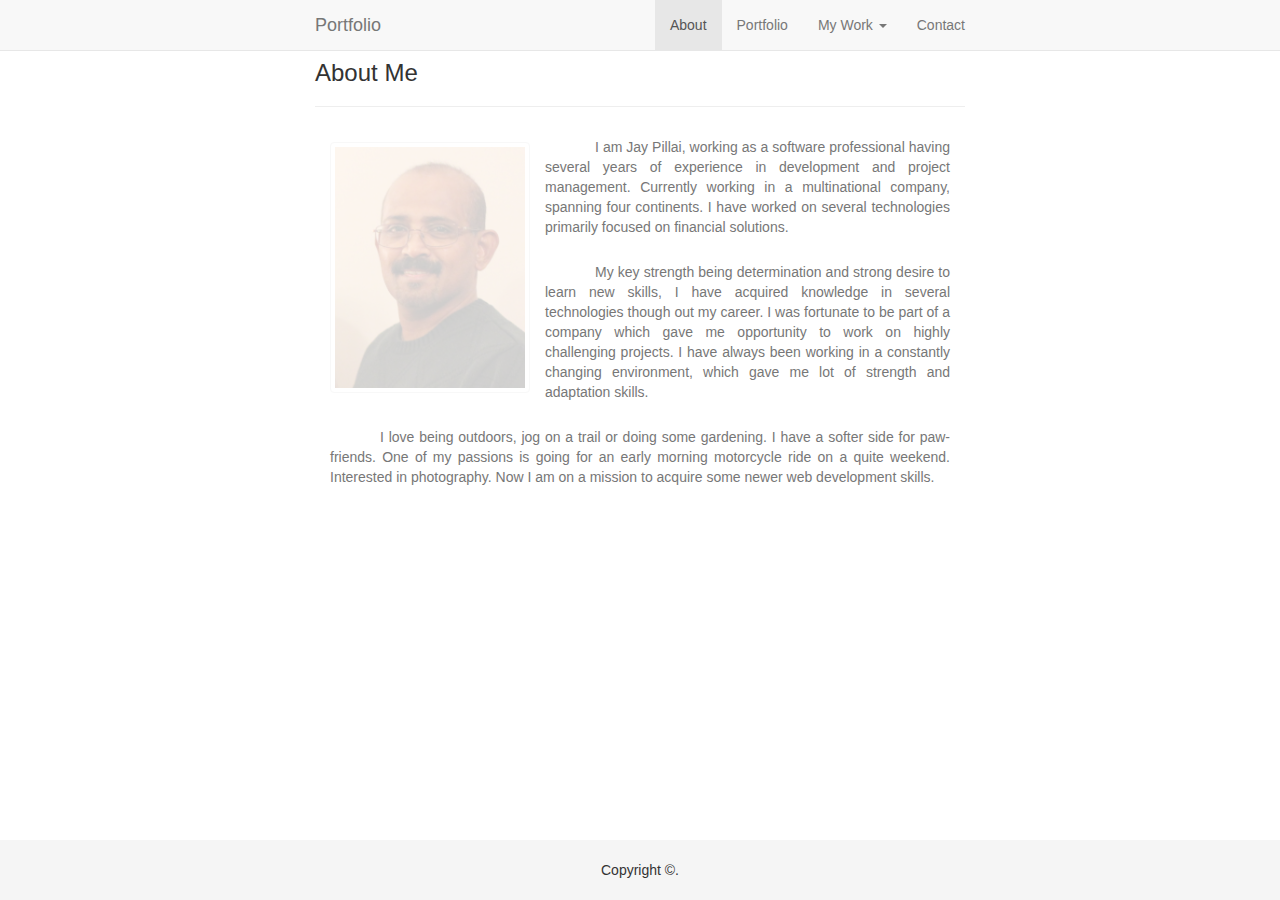
<file: index.html>
<!DOCTYPE html>
<html lang="en-US">
    <head>
        <meta charset="UTF-8">
        <title>
            Portfolio
        </title>

        <link rel="shortcut icon" type="image/jpg" href="assets/images/Favicon1-Round.jpg">
        <meta charset="utf-8">
        <meta name="viewport" content="width=device-width, initial-scale=1">
        <link rel="stylesheet" href="https://maxcdn.bootstrapcdn.com/bootstrap/3.3.7/css/bootstrap.min.css">
        <script src="https://ajax.googleapis.com/ajax/libs/jquery/3.3.1/jquery.min.js"></script>
        <script src="https://maxcdn.bootstrapcdn.com/bootstrap/3.3.7/js/bootstrap.min.js"></script>
        <link rel="stylesheet" type="text/css" href="assets/css/style.css" > 
    </head>
    <body>
                <div class="navbar navbar-default navbar-fixed-top" role="navigation">

                        <div class="container">
                                <div class="navbar-header">
                                        <button type="button" class="navbar-toggle" data-toggle="collapse" data-target=".navbar-collapse">
                                                <span class="sr-only">Toggle Navigation</span>
                                                <span class="icon-bar"></span>
                                                <span class="icon-bar"></span>
                                                <span class="icon-bar"></span>
                                        </button>
                                        <a class="navbar-brand" href="#">Portfolio</a>
                                </div>

                                <div class="navbar-collapse collapse">
                                        <ul class="nav navbar-nav navbar-right">
                                                <li class="active"><a href="index.html">About </a></li>
                                                <li><a href="portfolio.html">Portfolio </a></li>
                                                <li class="dropdown"><a href="#" class="dropdown-toggle" data-toggle="dropdown">My Work <b class="caret"></b></a>
                                                        <ul class="dropdown-menu">
                                                                <li><a href="https://jpillai2018.github.io/Word-Guess-Game/" target="_blank">Word Game</a></li>
                                                                <li><a href="https://jpillai2018.github.io/unit-4-game/" target="_blank">Crystal Collector</a></li>
                                                                <li><a href="https://jpillai2018.github.io/TriviaGame/" target="_blank">Trivia</a></li>
                                                                <li><a href="https://jpillai2018.github.io/GifTastic/" target="_blank">Gif Search</a></li>
                                                                <li><a href="https://jpillai2018.github.io/FireBaseTrainSchedule/" target="_blank">Train Schedule-Basic</a></li>
                                                                <li><a href="https://jpillai2018.github.io/FireBaseTrainScheduleBonus/" target="_blank">Train Schedule-Bonus</a></li>
                                                                <li><a href="https://jpillai2018.github.io/CardMatchGame/" target="_blank">Card Match Game</a></li>
                                                                <li><a href="https://jpillai2018.github.io/ProjectJenDannyJP/" target="_blank">Project1-Eat-Drink-Play</a></li>
                                                         </ul>                                               
                                                </li>

                                                <li><a href="contact.html">Contact </a></li>
                                        </ul>
                                </div>
                        </div>
                </div> 
        <!-- <div class="headerbackground">
                <div class="navbar">
                        <ul >
                          <li><a href="index.html">About </a></li>
                          <li><a href="portfolio.html">Portfolio </a></li>
                          <li><a href="#">My Work </a></li>
                                <ul>
                                  <li><a href="#" target="_blank">Word Game</a></li>
                                  <li><a href="#" target="_blank">Crystal Collector</a></li>
                                  <li><a href="#" target="_blank">Trivia</a></li>
                                  <li><a href="#" target="_blank">Gif Search</a></li>
                                  <li><a href="#" target="_blank">Train Schedule-Basic</a></li>
                                </ul>
                          <li><a href="contact.html">Contact </a></li>
                        </ul>
                </div> 
        </div> -->

        <div>
            <br> <br>
        </div>


        <div class="container">
                <h3>
                        About Me
                        <hr>
                </h3>

                <!-- <div class="col-md-12"> -->
                        <div class="imgindex">
                                <img src="assets/images/IMG_JP.jpg" class="pull-left  img-responsive img-thumbnail" border="3px" width="200" height="160" alt="Me"  alt="The Dog">
                        </div>
                <!-- </div>
                <div class="col-md-6"> -->
                        <p>
                                I am Jay Pillai, working as a software professional having several years of experience in development and project management.  Currently working in a multinational company, spanning four continents.  I have worked on several technologies primarily focused on financial solutions.  
                        </p>
                        <p>
                                My key strength being determination and strong desire to learn new skills, I have acquired knowledge in several technologies though out my career.  I was fortunate to be part of a company which gave me opportunity to work on highly challenging projects. I have always been working in a constantly changing environment, which gave me lot of strength and adaptation skills.
                        </p>
                        <p>
                                I love being outdoors, jog on a trail or doing some gardening. I have a softer side for paw-friends. One of my passions is going for an early morning motorcycle ride on a quite weekend. Interested in photography.  Now I am on a mission to acquire some newer web development skills. 
                        </p>
                        <p></p>
                        <p></p>
                <!-- </div> -->
        </div>

        <!-- <footer class="footer">
                <div class="container">
                  <span class="text-muted">Place sticky footer content here.</span>
                </div>
        </footer> -->
        <footer class="footer position-sticky">
                <div class="container">
                  <span >Copyright &copy;.</span>
                </div>
        </footer>  
        <!--* CHECK FOT NAVIGATION TAG FOR LINKS */ -->
    </body>
</html>
</file>
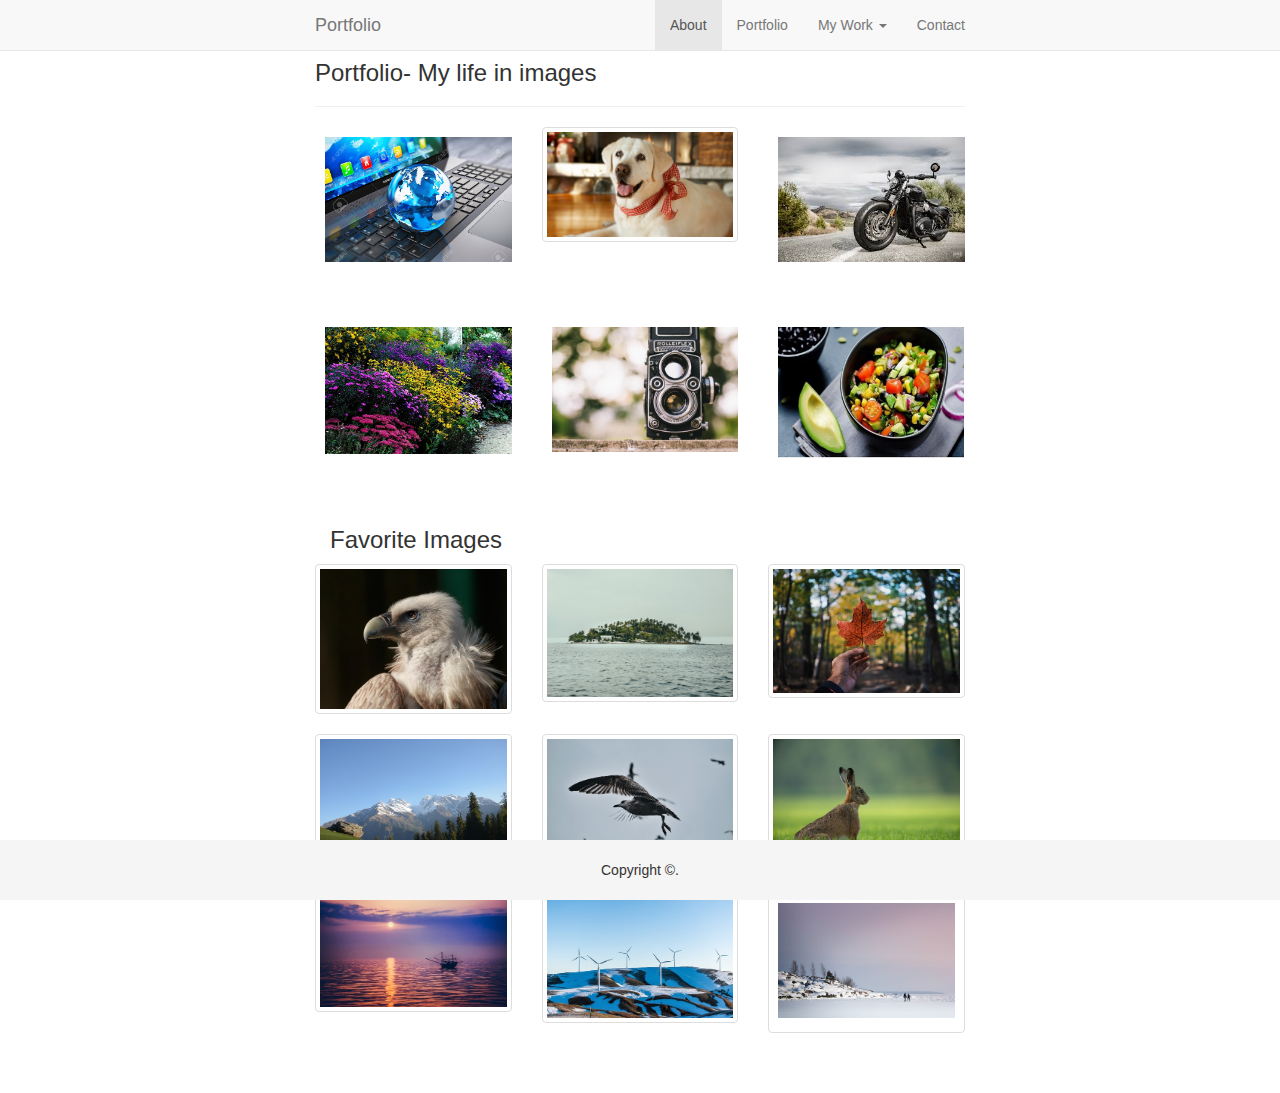
<file: portfolio.html>
<!DOCTYPE html>
<html lang="en-US">
    <head>
        <meta charset="UTF-8">
        <title>
            Portfolio
        </title>

        <link rel="shortcut icon" type="image/jpg" href="assets/images/Favicon1-Round.jpg">
        <meta charset="utf-8">
        <meta name="viewport" content="width=device-width, initial-scale=1">
        <link rel="stylesheet" href="https://maxcdn.bootstrapcdn.com/bootstrap/3.3.7/css/bootstrap.min.css">
        <script src="https://ajax.googleapis.com/ajax/libs/jquery/3.3.1/jquery.min.js"></script>
        <script src="https://maxcdn.bootstrapcdn.com/bootstrap/3.3.7/js/bootstrap.min.js"></script>
        <link rel="stylesheet" type="text/css" href="assets/css/style.css" > 
      
        <!-- <script src="https://ajax.googleapis.com/ajax/libs/jquery/3.3.1/jquery.min.js"></script>
        <script src="https://maxcdn.bootstrapcdn.com/bootstrap/3.3.7/js/bootstrap.min.js"></script> -->

    </head>
    <body>
            <div class="navbar navbar-default navbar-fixed-top" role="navigation">

                    <div class="container">
                            <div class="navbar-header">
                                    <button type="button" class="navbar-toggle" data-toggle="collapse" data-target=".navbar-collapse">
                                            <span class="sr-only">Toggle Navigation</span>
                                            <span class="icon-bar"></span>
                                            <span class="icon-bar"></span>
                                            <span class="icon-bar"></span>
                                    </button>
                                    <a class="navbar-brand" href="#">Portfolio</a>
                            </div>

                            <div class="navbar-collapse collapse">
                                <ul class="nav navbar-nav navbar-right">
                                    <li class="active"><a href="index.html">About </a></li>
                                    <li><a href="portfolio.html">Portfolio </a></li>
                                    <li class="dropdown"><a href="#" class="dropdown-toggle" data-toggle="dropdown">My Work <b class="caret"></b></a>
                                        <ul class="dropdown-menu">
                                            <li><a href="https://jpillai2018.github.io/Word-Guess-Game/" target="_blank">Word Game</a></li>
                                            <li><a href="https://jpillai2018.github.io/unit-4-game/" target="_blank">Crystal Collector</a></li>
                                            <li><a href="https://jpillai2018.github.io/TriviaGame/" target="_blank">Trivia</a></li>
                                            <li><a href="https://jpillai2018.github.io/GifTastic/" target="_blank">Gif Search</a></li>
                                            <li><a href="https://jpillai2018.github.io/FireBaseTrainSchedule/" target="_blank">Train Schedule-Basic</a></li>
                                            <li><a href="https://jpillai2018.github.io/FireBaseTrainScheduleBonus/" target="_blank">Train Schedule-Bonus</a></li>
                                            <li><a href="https://jpillai2018.github.io/CardMatchGame/" target="_blank">Card Match Game</a></li>
                                            <li><a href="https://jpillai2018.github.io/ProjectJenDannyJP/" target="_blank">Project1-Eat-Drink-Play</a></li>
                                        </ul>                                               
                                    </li>
                                    <li><a href="contact.html">Contact </a></li>
                                </ul>
                            </div>
                    </div>
            </div> 

        <div>
            <br> <br>
        </div>


        <div class="container">
                <h3>
                    Portfolio- My life in images
                    <hr>
                </h3>
                <div class="row">
                        <div class="col-md-4">

                                <a href="assets/images/Computer.jpg" target="_blank" >
                                    <div id="textimage" > 
                                        <!-- <p>Profession</p>                            -->
                                    </div>
                                    <div class="thumbnail img-fluid img-responsive image-resize">
                                            <img src="assets/images/Computer.jpg" />
                                    </div>
        
                                </a>
                            </div>
                            <div class="col-md-4">
                                <a href="assets/images/My-Pal.jpg" target="_blank">
                                    <div id="textimage" > 
                                        <!-- <p>My Buddy</p>                           -->
                                    </div>     
                                    <div class="thumbnail img-fluid img-responsive ">
                                            <img src="assets/images/My-Pal.jpg" />                               
                                    </div>                                                   
                                </a>
                            </div>
                            <div class="col-md-4">
                                <a href="assets/images/Bike.jpg" target="_blank">
                                    <div id="textimage" > 
                                        <!-- <p>Passion</p>                           -->
                                    </div>        
                                    <div class="thumbnail img-fluid img-responsive image-resize">
                                            <img src="assets/images/Bike.jpg" />                               
                                    </div>                                                
        
                                </a>
                            </div>
                </div>
                <div class="row">
                        <div class="col-md-4">

                                <a href="assets/images/Gardening.jpg" target="_blank" >
                                    <div id="textimage" > 
                                        <!-- <p>Profession</p>                            -->
                                    </div>
                                    <div class="thumbnail img-fluid img-responsive image-resize">
                                            <img src="assets/images/Gardening.jpg"  />
                                    </div>
        
                                </a>
                            </div>
                            <div class="col-md-4">
                                <a href="assets/images/Camera.jpg" target="_blank">
                                    <div id="textimage" > 
                                        <!-- <p>My Buddy</p>                           -->
                                    </div>     
                                    <div class="thumbnail img-fluid img-responsive image-resize">
                                            <img src="assets/images/Camera.jpg" />                               
                                    </div>                                                   
                                </a>
                            </div>
                            <div class="col-md-4">
                                <a href="assets/images/Food.jpg" target="_blank">
                                    <div id="textimage" > 
                                        <!-- <p>Passion</p>                           -->
                                    </div>        
                                    <div class="thumbnail img-fluid img-responsive image-resize">
                                            <img src="assets/images/Food.jpg" />                               
                                    </div>                                                
        
                                </a>
                            </div>
                </div>


                <div class="col-lg-12">
                    <h3>Favorite Images</h3>
                </div>

                <!-- /* Responsive image gallery */ -->
                <div class="row">
                    <!-- <div class="col-lg-12">
                        <h3>Portfolio Image Gallery</h3>
                    </div> -->
                    <div class="col-md-4" >
                        <a href="assets/images/Hawk.jpg" target="_blank" >

                            <div id="textimage" > 
                                    <!-- <p>Profession</p>                            -->
                            </div>
                            <div class="thumbnail img-responsive">
                                <img src="assets/images/Hawk.jpg" />                            
                            </div>
                            
                        </a>
                    </div>
                    <div class="col-md-4">
                        <a href="assets/images/Island.jpg" target="_blank">

                            <div id="textimage" > 
                                    <!-- <p>My Buddy</p>                           -->
                            </div>                 
                            <div class="thumbnail img-responsive">
                                <img src="assets/images/Island.jpg"  />                                
                            </div>           

                        </a>
                    </div>
                    <div class="col-md-4">
                        <a href="assets/images/Mapleleaf.jpg" target="_blank">

                            <div id="textimage" > 
                                    <!-- <p>Passion</p>                           -->
                            </div> 
                            <div class="thumbnail img-responsive">
                                <img src="assets/images/Mapleleaf.jpg" />                                
                            </div>                            

                        </a>
                    </div>  
                </div>
                <div class="row">
                    <div class="col-md-4">
                        <a href="assets/images/MountEverest.jpg" target="_blank">

                            <div id="textimage" > 
                                    <!-- <p>Relaxation</p>                          -->
                            </div> 
                            <div class="thumbnail img-responsive">
                                <img src="assets/images/MountEverest.jpg" />                                
                            </div>                            

                        </a>
                    </div>
                    <div class="col-md-4">
                        <a href="assets/images/TheBird.jpg" target="_blank">

                            <div id="textimage" > 
                                    <!-- <p>Hobby</p>                           -->
                            </div> 
                            <div class="thumbnail img-responsive">
                                <img src="assets/images/TheBird.jpg"  />                                
                            </div>                            

                        </a>
                    </div>    
                    <div class="col-md-4">
                        <a href="assets/images/Rabbit.jpg" target="_blank">

                            <div id="textimage" > 
                                    <!-- <p>Occasional Cooking</p>                          -->
                            </div> 
                            <div class="thumbnail img-responsive">
                                <img src="assets/images/Rabbit.jpg"  />                                
                            </div>                            

                        </a>
                    </div> 
                </div>
                <div class="row"> 
                    <div class="col-md-4">
                            <a href="assets/images/TheBoat.jpg" target="_blank">
    
                                <div id="textimage img-responsive" > 
                                        <!-- <p>Occasional Cooking</p>           class="thumbnail  img-fluid img-responsive image-resize"               -->
                                </div>
                                <div class="thumbnail">
                                    <img src="assets/images/TheBoat.jpg"  />                                
                                </div>                             

                            </a>
                    </div>  
                    <div class="col-md-4">
                            <a href="assets/images/Windmill.jpg" target="_blank">
    
                                <div id="textimage" > 
                                        <!-- <p>Occasional Cooking</p>                          -->
                                </div> 
                                <div class="thumbnail img-responsive ">
                                    <img src="assets/images/Windmill.jpg" />                                
                                </div>                            

                            </a>
                    </div>     
                    <div class="col-md-4">
                            <a href="assets/images/Snow.jpg" target="_blank">
    
                                <div id="textimage" > 
                                        <!-- <p>Occasional Cooking</p>                          -->
                                </div> 
                                <div class="thumbnail img-responsive">
                                    <img src="assets/images/Snow.jpg"  class="thumbnail  img-fluid img-resp         onsive image-resize"/>                                
                                </div>                            

                            </a>
                    </div>  
                                                                       
                </div>
        </div>
        <br> <br>
        <!-- <footer class="footer">
                <div class="container">
                  <span class="text-muted">Place sticky footer content here.</span>
                </div>
        </footer> -->
        <footer class="footer position-sticky">
                <div class="container">
                  <span >Copyright &copy;.</span>
                </div>
        </footer>  
        <!--* CHECK FOT NAVIGATION TAG FOR LINKS */ -->
    </body>
</html>
</file>
<file: assets/css/style.css>
/* body{
    background: url(../images/dark.png);
    width:100%;
    height:100%;
    background-color: #777;
    font-family: Arial, Helvetica, sans-serif;
    margin:auto;
} */

/* Navigation Bar Styling */



.container-fluid{
    background-color:  rgba(220, 220, 220, 0.815);
    margin-left: 25%;
    margin-right: 25%;
}


.footer {
    position: fixed;
    /* bottom: 0;
    width: 100%; */
    height: 60px; /* Set the fixed height of the footer here */
    line-height: 60px; /* Vertically center the text there */
    /* background-color: #f5f5f513 slategray;
    background-color: rgba(220, 220, 220, 0.815);
    text-align: center;  */

    /* position: relative; */
    bottom: 0;
    width: 100%;
    height: 60px; /* Set the fixed height of the footer here */
    line-height: 60px; /* Vertically center the text there */
    background-color: #f5f5f5;
    text-align: center;
  }
  
  /* Footer Styling */
  /* Custom page CSS
  -------------------------------------------------- */
  /* Not required for template or sticky footer method. */
  
  .container {
    width: auto;
    max-width: 680px;
    padding: 0 15px;
  }

  body{
      width:auto;
  }


  /* Index Page Styling */
  .imgindex {
    float: left; 
    opacity: 0.2;
    filter: alpha(opacity=20); /* For IE8 and earlier */
    padding: 5px;
    margin: 10px;
}
.imgindex:hover {
    opacity: 0.4;
    filter: alpha(opacity=40); /* For IE8 and earlier */
}
p{
    text-align: justify;
    color: #777;
    /* background-color: #ebebeb; */
    padding:10px;
    margin:5px;
    font-family: 'Slabo-27px', sans-serif;
    text-indent: 50px;
}
  /* Portfolio Page Styling */

  .imgindex {
    float: left; 
    opacity: 0.2;
    filter: alpha(opacity=20); /* For IE8 and earlier */
    padding: 5px;
    margin: 10px;
}
.imgindex:hover {
    opacity: 0.4;
    filter: alpha(opacity=40); /* For IE8 and earlier */
}

/* .col-md-4{
    width:270px;
    height: 180px;;
} */
.thumbnail{
    /* width:100%; */
    overflow: none;
    width: 100%;
    height: 100%;

}


.col-md-4 .thumbnail .img{
    /* -webkit-transition: all 0.5s ease; */
    background-color: red;
    width: 270px;
    height: 180px;
}


.thumbnail img:hover{
    transform:  scale(1.2);
}


.image-resize{
    width: 275px;
    height: 180px;
    border: 2px;
    border-color: #371dcc;
    margin:5px;
    padding: 5px;
    object-fit: contain;
}
</file>
